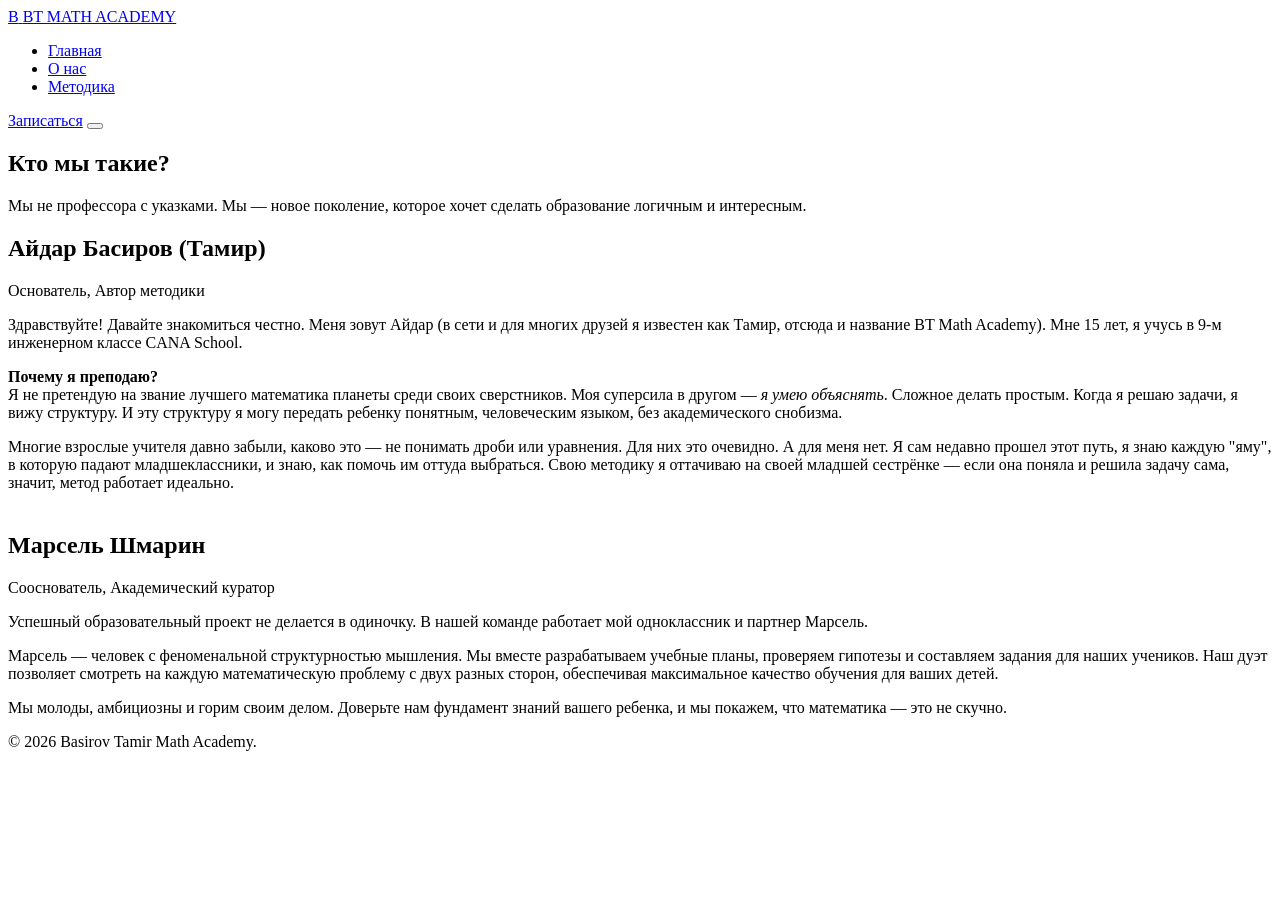
<file: about.html>
<!DOCTYPE html>
<html lang="ru">
<head>
    <meta charset="UTF-8">
    <meta name="viewport" content="width=device-width, initial-scale=1.0">
    <title>О нас | Basirov Tamir Math Academy</title>
    <link rel="stylesheet" href="style.css">
    <link href="https://fonts.googleapis.com/css2?family=Inter:wght@300;400;500;600;700&display=swap" rel="stylesheet">
</head>
<body>
    <!-- Навигация (такая же, как на главной) -->
    <header class="header" id="header">
        <div class="nav-container">
            <a href="index.html" class="logo">
                <span class="logo-icon">B</span>
                <span class="logo-text">BT MATH ACADEMY</span>
            </a>
            <nav class="desktop-nav">
                <ul class="nav-list">
                    <li><a href="index.html" class="nav-link">Главная</a></li>
                    <li><a href="about.html" class="nav-link active">О нас</a></li>
                    <li><a href="index.html#methodology" class="nav-link">Методика</a></li>
                </ul>
            </nav>
            <a href="index.html#contact" class="btn btn-primary header-btn">Записаться</a>
            <button class="burger-menu" id="burger-menu">
                <span class="burger-line"></span>
                <span class="burger-line"></span>
                <span class="burger-line"></span>
            </button>
        </div>
    </header>

    <main class="page-padding">
        <section class="about-hero fade-in">
            <div class="container">
                <h1 class="page-title">Кто мы такие?</h1>
                <p class="page-subtitle">Мы не профессора с указками. Мы — новое поколение, которое хочет сделать образование логичным и интересным.</p>
            </div>
        </section>

        <section class="team-section">
            <div class="container">
                <div class="bio-card fade-in">
                    <div class="bio-content">
                        <div class="bio-header">
                            <h2>Айдар Басиров <span class="nickname">(Тамир)</span></h2>
                            <span class="bio-role">Основатель, Автор методики</span>
                        </div>
                        <div class="bio-text">
                            <p>Здравствуйте! Давайте знакомиться честно. Меня зовут Айдар (в сети и для многих друзей я известен как Тамир, отсюда и название BT Math Academy). Мне 15 лет, я учусь в 9-м инженерном классе CANA School.</p>
                            
                            <p><strong>Почему я преподаю?</strong><br>
                            Я не претендую на звание лучшего математика планеты среди своих сверстников. Моя суперсила в другом — <em>я умею объяснять</em>. Сложное делать простым. Когда я решаю задачи, я вижу структуру. И эту структуру я могу передать ребенку понятным, человеческим языком, без академического снобизма.</p>

                            <p>Многие взрослые учителя давно забыли, каково это — не понимать дроби или уравнения. Для них это очевидно. А для меня нет. Я сам недавно прошел этот путь, я знаю каждую "яму", в которую падают младшеклассники, и знаю, как помочь им оттуда выбраться. Свою методику я оттачиваю на своей младшей сестрёнке — если она поняла и решила задачу сама, значит, метод работает идеально.</p>
                        </div>
                    </div>
                </div>

                <div class="bio-card fade-in" style="margin-top: 40px;">
                    <div class="bio-content">
                        <div class="bio-header">
                            <h2>Марсель Шмарин</h2>
                            <span class="bio-role">Сооснователь, Академический куратор</span>
                        </div>
                        <div class="bio-text">
                            <p>Успешный образовательный проект не делается в одиночку. В нашей команде работает мой одноклассник и партнер Марсель.</p>
                            <p>Марсель — человек с феноменальной структурностью мышления. Мы вместе разрабатываем учебные планы, проверяем гипотезы и составляем задания для наших учеников. Наш дуэт позволяет смотреть на каждую математическую проблему с двух разных сторон, обеспечивая максимальное качество обучения для ваших детей.</p>
                            <p>Мы молоды, амбициозны и горим своим делом. Доверьте нам фундамент знаний вашего ребенка, и мы покажем, что математика — это не скучно.</p>
                        </div>
                    </div>
                </div>
            </div>
        </section>
    </main>

    <footer class="footer">
        <div class="container footer-bottom">
            <p>&copy; 2026 Basirov Tamir Math Academy.</p>
        </div>
    </footer>
    <script src="script.js"></script>
</body>
</html>
</file>
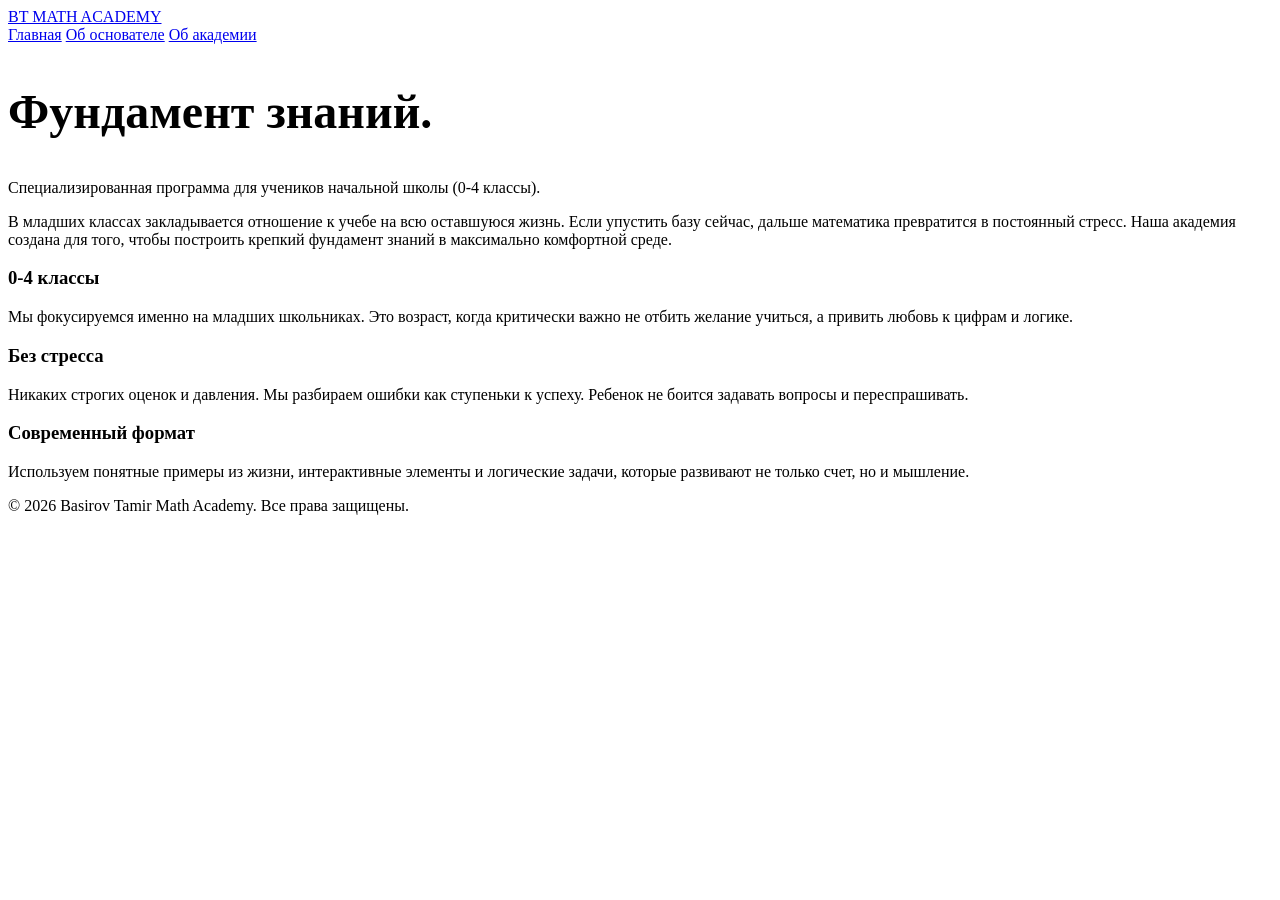
<file: academy.html>
<!DOCTYPE html>
<html lang="ru">
<head>
    <meta charset="UTF-8">
    <meta name="viewport" content="width=device-width, initial-scale=1.0">
    <title>Об академии - Basirov Tamir Math Academy</title>
    <link rel="stylesheet" href="style.css">
</head>
<body>
    <nav>
        <a href="index.html" class="logo">BT MATH ACADEMY</a>
        <div class="nav-links">
            <a href="index.html">Главная</a>
            <a href="about.html">Об основателе</a>
            <a href="academy.html" class="active">Об академии</a>
        </div>
    </nav>

    <section>
        <h1 style="font-size: 3rem;">Фундамент знаний.</h1>
        <p class="subtitle">Специализированная программа для учеников начальной школы (0-4 классы).</p>
        
        <p class="text-content">
            В младших классах закладывается отношение к учебе на всю оставшуюся жизнь. Если упустить базу сейчас, дальше математика превратится в постоянный стресс. Наша академия создана для того, чтобы построить крепкий фундамент знаний в максимально комфортной среде.
        </p>

        <div class="grid">
            <div class="card">
                <h3>0-4 классы</h3>
                <p>Мы фокусируемся именно на младших школьниках. Это возраст, когда критически важно не отбить желание учиться, а привить любовь к цифрам и логике.</p>
            </div>
            <div class="card">
                <h3>Без стресса</h3>
                <p>Никаких строгих оценок и давления. Мы разбираем ошибки как ступеньки к успеху. Ребенок не боится задавать вопросы и переспрашивать.</p>
            </div>
            <div class="card">
                <h3>Современный формат</h3>
                <p>Используем понятные примеры из жизни, интерактивные элементы и логические задачи, которые развивают не только счет, но и мышление.</p>
            </div>
        </div>
    </section>

    <footer>
        <p>&copy; 2026 Basirov Tamir Math Academy. Все права защищены.</p>
    </footer>
</body>
</html>
</file>
<file: style.css>
/* =========================================
   ФАЙЛ: style.css
   Назначение: Только чистые, плавные эффекты
   ========================================= */

/* Эффект матового стекла для меню */
.glass-nav {
    background: rgba(255, 255, 255, 0.85);
    backdrop-filter: blur(24px);
    -webkit-backdrop-filter: blur(24px);
    border-bottom: 1px solid rgba(0, 0, 0, 0.05);
}

html {
    scroll-behavior: smooth;
    scroll-padding-top: 90px; 
}

/* Мягкое появление при скролле */
.fade-in-up {
    opacity: 0;
    transform: translateY(30px);
    transition: opacity 0.8s cubic-bezier(0.16, 1, 0.3, 1), transform 0.8s cubic-bezier(0.16, 1, 0.3, 1);
    will-change: opacity, transform;
}
.fade-in-up.visible {
    opacity: 1;
    transform: translateY(0);
}

/* Плавный аккордеон для FAQ */
.faq-answer {
    max-height: 0;
    overflow: hidden;
    transition: max-height 0.4s ease-in-out, opacity 0.4s ease-in-out, padding 0.4s ease-in-out;
    opacity: 0;
}
.faq-answer.open {
    opacity: 1;
    padding-bottom: 1.5rem;
}

/* Аккуратный скроллбар */
::-webkit-scrollbar { width: 8px; }
::-webkit-scrollbar-track { background: #f9fafb; }
::-webkit-scrollbar-thumb { background: #d1d5db; border-radius: 10px; }
::-webkit-scrollbar-thumb:hover { background: #005AFF; }

/* Легкое статичное свечение на главном экране (без движения) */
.hero-glow {
    position: absolute;
    top: 50%;
    left: 50%;
    width: 800px;
    height: 800px;
    background: radial-gradient(circle, rgba(0,90,255,0.05) 0%, rgba(255,255,255,0) 70%);
    transform: translate(-50%, -50%);
    z-index: -1;
    pointer-events: none;
    border-radius: 50%;
}
</file>
